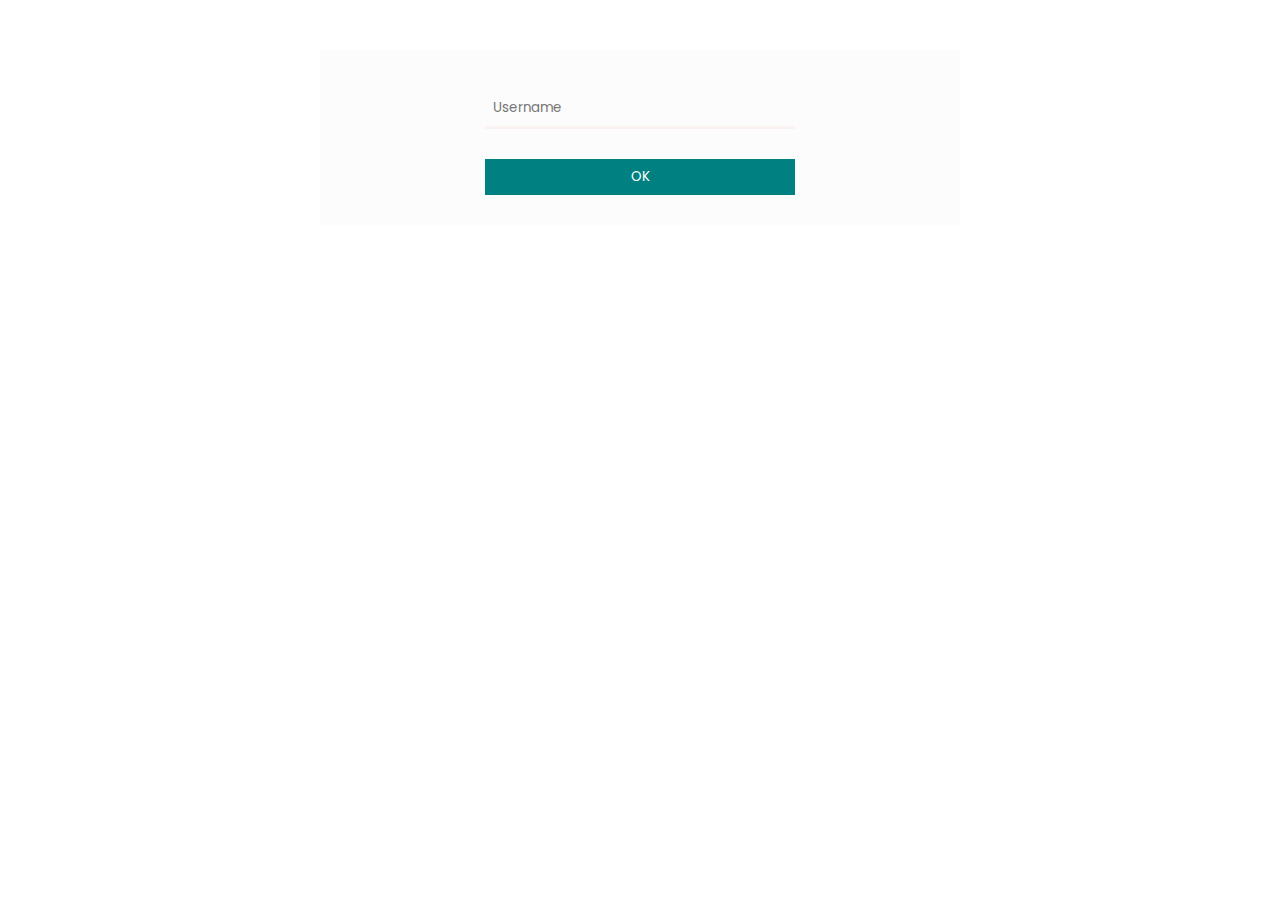
<file: index.html>
<!DOCTYPE html>
<html lang="en">
<head>
    <meta charset="UTF-8">
    <meta http-equiv="X-UA-Compatible" content="IE=edge">
    <meta name="viewport" content="width=device-width, initial-scale=1.0">
    <title>Anime</title>
    <link rel="stylesheet" href="assets/css/main.css">

    <!-- Bootstrap -->
    <link href="https://cdn.jsdelivr.net/npm/bootstrap@5.0.0-beta2/dist/css/bootstrap.min.css" rel="stylesheet" integrity="sha384-BmbxuPwQa2lc/FVzBcNJ7UAyJxM6wuqIj61tLrc4wSX0szH/Ev+nYRRuWlolflfl" crossorigin="anonymous">

<!-- font Awesome Icon -->
<link rel="stylesheet" href="https://stackpath.bootstrapcdn.com/font-awesome/4.7.0/css/font-awesome.min.css">

</head>
<body>
  <main class="container">

  <!-- Body Section -->

  <form action="/about.html" class="div" onsubmit="myKey()">
    <div class="int-point">
    <input type="text" class="inside" placeholder="Username">
  </div>
  
<div>
    <button class="btn-sub"> OK </button>
  </div>
    </form>
    
    <div class="exa">
      
    </div>

</main>

<section class="d-flex justify-content-between">

<div class="anime">

</div>

</section>









<script src="assets/js/script.js"></script>

    <!-- Bootstrap Script -->
<script src="https://cdn.jsdelivr.net/npm/bootstrap@5.0.0-beta2/dist/js/bootstrap.bundle.min.js" integrity="sha384-b5kHyXgcpbZJO/tY9Ul7kGkf1S0CWuKcCD38l8YkeH8z8QjE0GmW1gYU5S9FOnJ0" crossorigin="anonymous"></script>

</body>
</html>
</file>
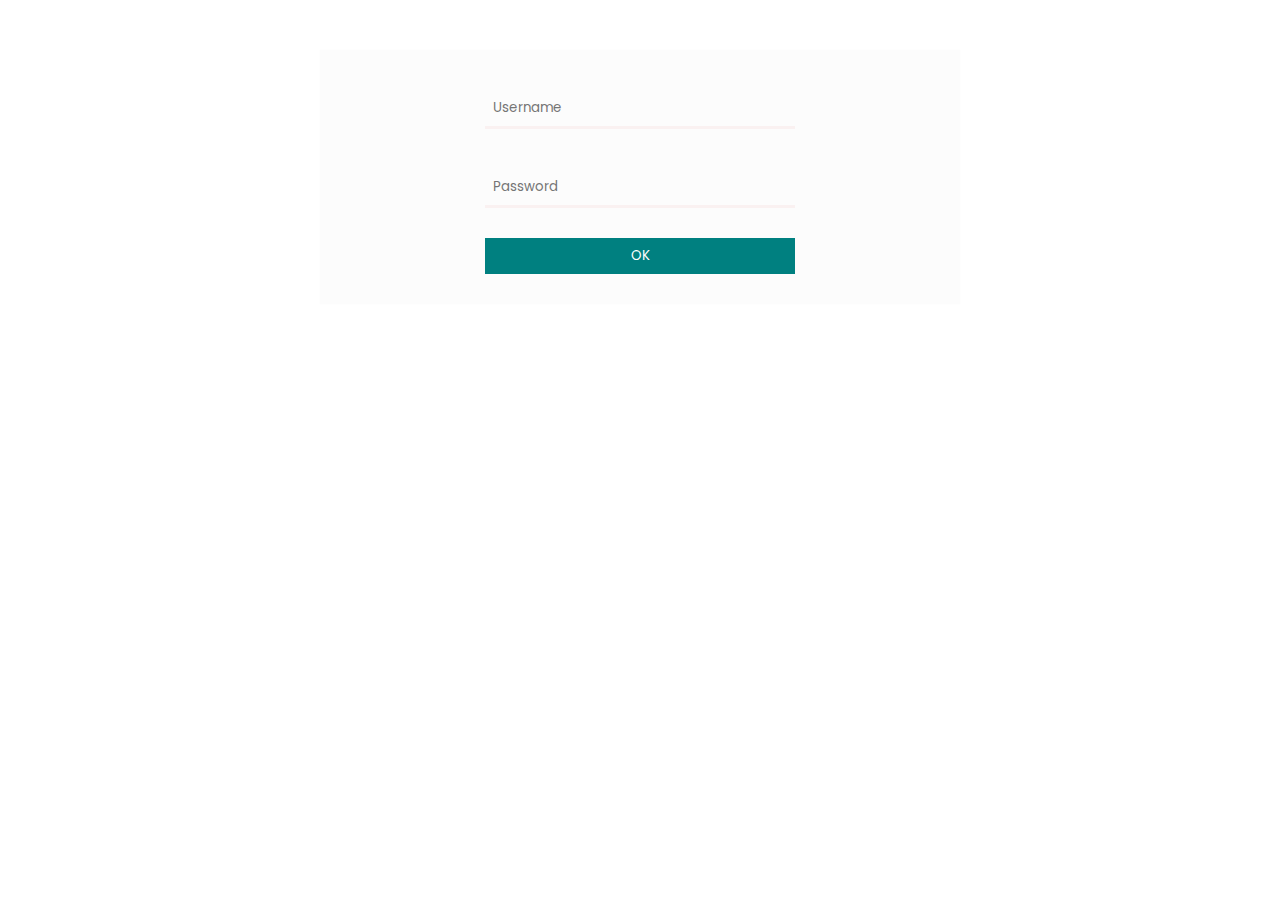
<file: about.html>
<!DOCTYPE html>
<html lang="en">
<head>
    <meta charset="UTF-8">
    <meta http-equiv="X-UA-Compatible" content="IE=edge">
    <meta name="viewport" content="width=device-width, initial-scale=1.0">
    <title>Anime</title>
    <link rel="stylesheet" href="assets/css/main.css">

    <!-- Bootstrap -->
    <link href="https://cdn.jsdelivr.net/npm/bootstrap@5.0.0-beta2/dist/css/bootstrap.min.css" rel="stylesheet" integrity="sha384-BmbxuPwQa2lc/FVzBcNJ7UAyJxM6wuqIj61tLrc4wSX0szH/Ev+nYRRuWlolflfl" crossorigin="anonymous">

<!-- font Awesome Icon -->
<link rel="stylesheet" href="https://stackpath.bootstrapcdn.com/font-awesome/4.7.0/css/font-awesome.min.css">

</head>
<body>
  <main class="container">

    <!-- Body Section -->
  
    <form action="/about.html" class="div" onsubmit="myKey()">
      <div class="int-point">
      <input type="text" class="inside" placeholder="Username">
    </div>
    <div class="int-point">
      <input type="password" class="inside" placeholder="Password">
    </div>
    
  <div>
      <button class="btn-sub"> OK </button>
    </div>
      </form>
      
      <div class="exa">
        
      </div>
  
  </main>
  
  <section class="d-flex justify-content-between">
  
  <div class="anime">
  
  </div>
  
  </section>








<script src="assets/js/script.js"></script>

    <!-- Bootstrap Script -->
<script src="https://cdn.jsdelivr.net/npm/bootstrap@5.0.0-beta2/dist/js/bootstrap.bundle.min.js" integrity="sha384-b5kHyXgcpbZJO/tY9Ul7kGkf1S0CWuKcCD38l8YkeH8z8QjE0GmW1gYU5S9FOnJ0" crossorigin="anonymous"></script>

</body>
</html>
</file>
<file: assets/css/main.css>
@import url('https://fonts.googleapis.com/css2?family=Poppins:wght@400&display=swap');

*{
    margin: 0;
    padding: 0;
    font-family: 'Poppins', sans-serif;
 

}

body{
    font-size: 15px;
}

a{
    text-decoration: none !important;
   
}

.editor{
    background-color: #f2f2f2;
    z-index: 1111;
    padding: 10px 14px;
    border-radius: 60px;
    box-shadow: 2px 2px 2px rgba(0,0,0,0.4);
    color: red !important;
    bottom: 15px;
    right: 15px;
    position: fixed;
    transition: .4s ease-in-out;
}

.fa{
    color: red;
    font-size: 20px !important;
    transition: .4s ease-in-out;
}

.tour{
    display: inline-block;
    transition: .4s ease-in-out;
    margin-left: 5px !important;
}

.tour.active{
        display: none;
        transition: .4s ease-in-out;
}

.btn-tab:hover{
background-color: #212529 !important;
color: #ffffff;
}

.btn-sub{
    background: teal;
    box-sizing: border-box;
    width: 50%;
    color: white;
    border: 0;
    outline: 0;
    padding: 8px 8px;
    cursor: pointer;
  }

  .btn-sub:hover{
    background: rgb(3, 68, 77);
  }

  .anime{
      width: 50px;
      height: 50px;
      border-radius: 50%;
    animation: test 3s infinite;
    z-index: -1;
    position: absolute;
    transition: .3S ease-in-out;
  }
  
  input{
    background: transparent;
    box-sizing: border-box;
    width: 50%;
    color: black;
    border: 0;
    outline: 0;
    margin: 10px 0;
    padding: 8px 8px;
    border-bottom: 3px solid rgba(230, 115, 115, 0.08);
    
  }

  .int-point{
    margin-bottom: 20px !important;
  }

  form{
      width: 50%;
      clear: both;
      box-sizing: border-box;
      padding: 30px 10px;
      margin: 50px auto;
      text-align: center;
      background-color: rgba(28, 27, 27, 0.010);
      align-items: center;
      box-shadow:0 0 0 .05px rgba(0,0,0,0.09);
      animation: tested 3s infinite;
      position: relative;
      z-index: 1;
  }

  @media(max-width: 800px){
    form{
        width: 90%;
        clear: both;
        box-sizing: border-box;
        padding: 30px 10px;
        margin: 50px auto;
        text-align: center;
        background-color: rgba(0,0,0,0.009);
        align-items: center;
        box-shadow: .5px .5px .5px rgba(0,0,0,0.09);
    }

    input{
        background: transparent;
        box-sizing: border-box;
        width: 70%;
      }
    
      .btn-sub{
        width: 70%;
      
      }

  }

  @keyframes test{
   0%   {top: 0px; background: transparent; width: 50px; left:70%;}
   50%   {top: 300px; background: gainsboro; width: 50px; left:50%;}
  100% {top: 0px; background: transparent; width: 50px; left:30%;}
  }

  @keyframes tested{
    0%   {top: 0px;}
    50%   {top: 20px;}
   100% {top: 0px;}
   }
</file>
